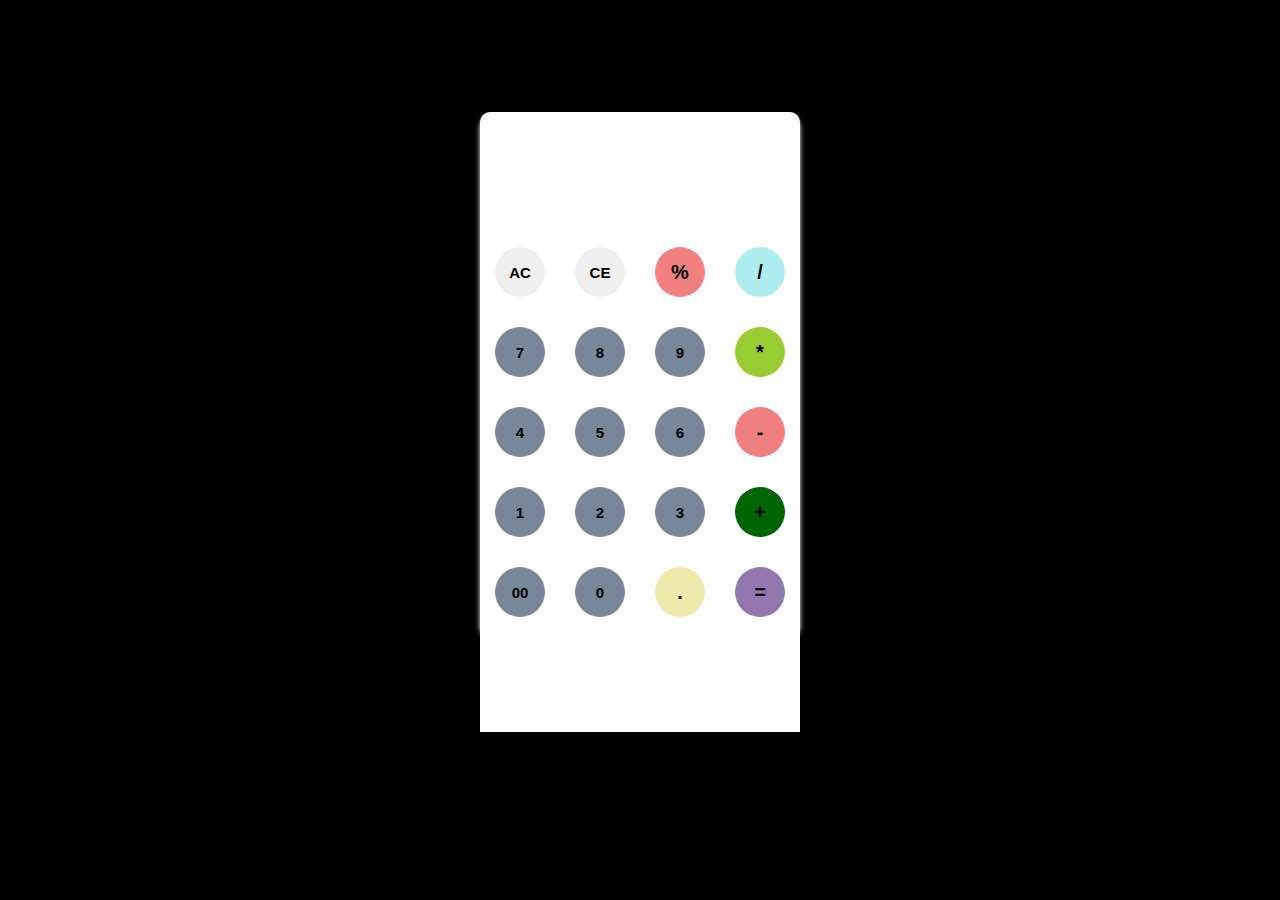
<file: calculator/index.html>
<!doctype html>
<html>
<head>
   <title> Calculator</title>
   <link rel="stylesheet" type="text/css" href="style.css">
   <link href="https://fonts.googleapis.com/css?family=Open+Sans:600,700" rel="stylesheet">
</head>
<body>
   <div class="container">
      <h3 style="text-align:center;">Calculator created by Pratik Gharat </h3>
			<div id="calculator">
			  <div id="display">
				<div id="result">
					<div id="history">
						<p id="history-result"></p>
					</div>
					<div id="output">
						<p id="output-result"></p>
					</div>
				</div>	
				</div>
				<div id="keyboard">
					<button class="operator" id="clear">AC</button>
					<button class="operator" id="backspace">CE</button>
					<button class="operator" id="%">%</button>
					<button class="operator" id="/">/</button>
					<button class="number" id="7">7</button>
					<button class="number" id="8">8</button>
					<button class="number" id="9">9</button>
					<button class="operator" id="*">*</button>
					<button class="number" id="4">4</button>
					<button class="number" id="5">5</button>
					<button class="number" id="6">6</button>
					<button class="operator" id="-">-</button>
					<button class="number" id="1">1</button>
					<button class="number" id="2">2</button>
					<button class="number" id="3">3</button>
					<button class="operator" id="+">+</button>
					<button class="number" id="00">00</button>
					<button class="number" id="0">0</button>
					<button class="operator" id=".">.</button>
					<button class="operator" id="=">=</button>
				</div>
			</div>
		</div>
		<script src="script.js"></script>
	</body>
</html>
</body>
</html>
</file>
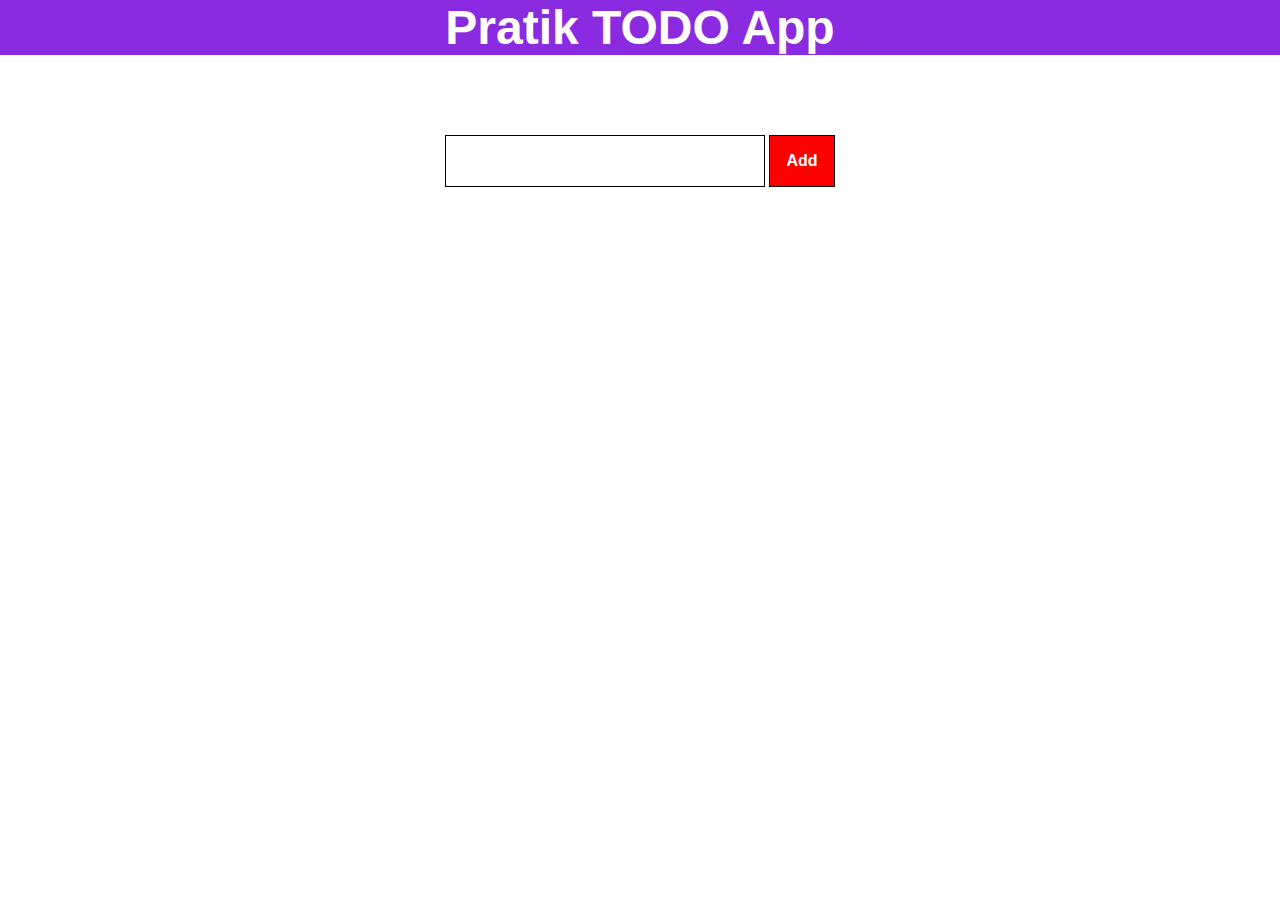
<file: todo app/todo-web-app-master/index.html>
<!DOCTYPE html>
<html lang="en">
<head>
    <meta charset="UTF-8">
    <meta name="viewport" content="width=device-width, initial-scale=0.5">
    <title>TODO App</title>
    <link rel="stylesheet" href="./style.css">
</head>
<body>
    <h1>Pratik TODO App</h1>
    <div id="divider">
        <input type="text" id="todo-item" spellcheck="false">
        <button type="button" onclick="add()">Add</button>
    </div>
    <div style="text-align: start;margin-top: 2em;">
        <ul id="unordered">
        </ul>
    </div>
</body>
<script src="./app.js"></script>
</html>
</file>
<file: calculator/style.css>
body {
	font-family: "Open Sans", sans-serif;
	background-color: black;
  }
  h3 {
	color: black;
	animation-name: colorchng;
	animation-duration: 10s;
	animation-iteration-count: infinite;
  }
  @keyframes colorchng {
	0% {
	  color: black;
	}
	20% {
	  color: yellow;
	}
	40% {
	  color: skyblue;
	}
	60% {
	  color: pink;
	}
	80% {
	  color: paleturquoise;
	}
	100% {
	  color: white;
	}
  }
  .container {
	width: 100%;
	height: 100%;
	margin: 0;
  }
  #calculator {
	width: 320px;
	max-height: 520px;
	background-color: white;
	margin: 0 auto;
	top: 50px;
	position: relative;
	border-radius: 10px;
	box-shadow: 0 5px 5px 0 white;
  }
  #result {
	height: 120px;
  }
  #history {
	text-align: right;
	height: 20px;
	margin: 0 20px;
	padding-top: 20px;
	font-size: 20px;
	color: black;
  }
  #output {
	text-align: right;
	height: 60px;
	margin: 10px 20px;
	font-size: 30px;
  }
  #keyboard {
	height: 600px;
	display: grid;
	grid-template-columns: auto auto auto auto;
	grid-template-rows: auto auto;
	align-content: center;
	margin-top: -100px;
	background-color: white;
  }
  .operator,
  .number {
	width: 50px;
	height: 50px;
	margin: 15px;
	float: left;
	border-radius: 50%;
	border-width: 0;
	font-weight: bold;
	font-size: 15px;
  }
  .number {
	background-color: lightslategrey;
  }
  .number,
  .operator {
	cursor: pointer;
  }
  .operator:active,
  .number:active {
	font-size: 13px;
  }
  .operator:focus,
  .number:focus,
  .empty:focus {
	outline: 0;
  }
  button:nth-child(3) {
	font-size: 20px;
	background-color: lightcoral;
  }
  button:nth-child(4) {
	font-size: 20px;
	background-color: paleturquoise;
  }
  button:nth-child(8) {
	font-size: 20px;
	background-color: yellowgreen;
  }
  button:nth-child(12) {
	font-size: 20px;
	background-color: #f08080;
  }
  button:nth-child(16) {
	font-size: 20px;
	background-color: darkgreen;
  }
  button:nth-child(19) {
	font-size: 20px;
	background-color: palegoldenrod;
  }
  button:nth-child(20) {
	font-size: 20px;
	background-color: #9477af;
  }
  
  @media only screen and (max-width: 450px) {
	#calculator {
	  width: 80%;
	  height: 80%;
	}
	.operator,
	.number {
	  margin: 8px;
	}
  }
  
  @media only screen and (max-width: 333px) {
	#calculator {
	  width: 100%;
	  max-height: 100%;
	}
	.operator,
	.number {
	  margin: 8px;
	}
  }
</file>
<file: todo app/todo-web-app-master/style.css>
*{
    margin: 0;
    box-sizing: border-box;
}

body{
    text-align: center;
    min-width: 400px;
}

h1{
    background-color: blueviolet;
    color: white;
    font-family: Arial, Helvetica, sans-serif;
    font-size: 3rem;
}


#divider{
    margin-top: 5em;
}

#divider > input{
    padding: 1em;
    font-size: 1rem;
    width: 20em;
    border: 1px solid black;
}

#divider > button{
    padding: 1em;
    font-size: 1rem;
    font-weight: bolder;
    background-color: red;
    color: white;
    border: 1px solid black;
}

#unordered{
    font-size: 1.5rem;
}
</file>
